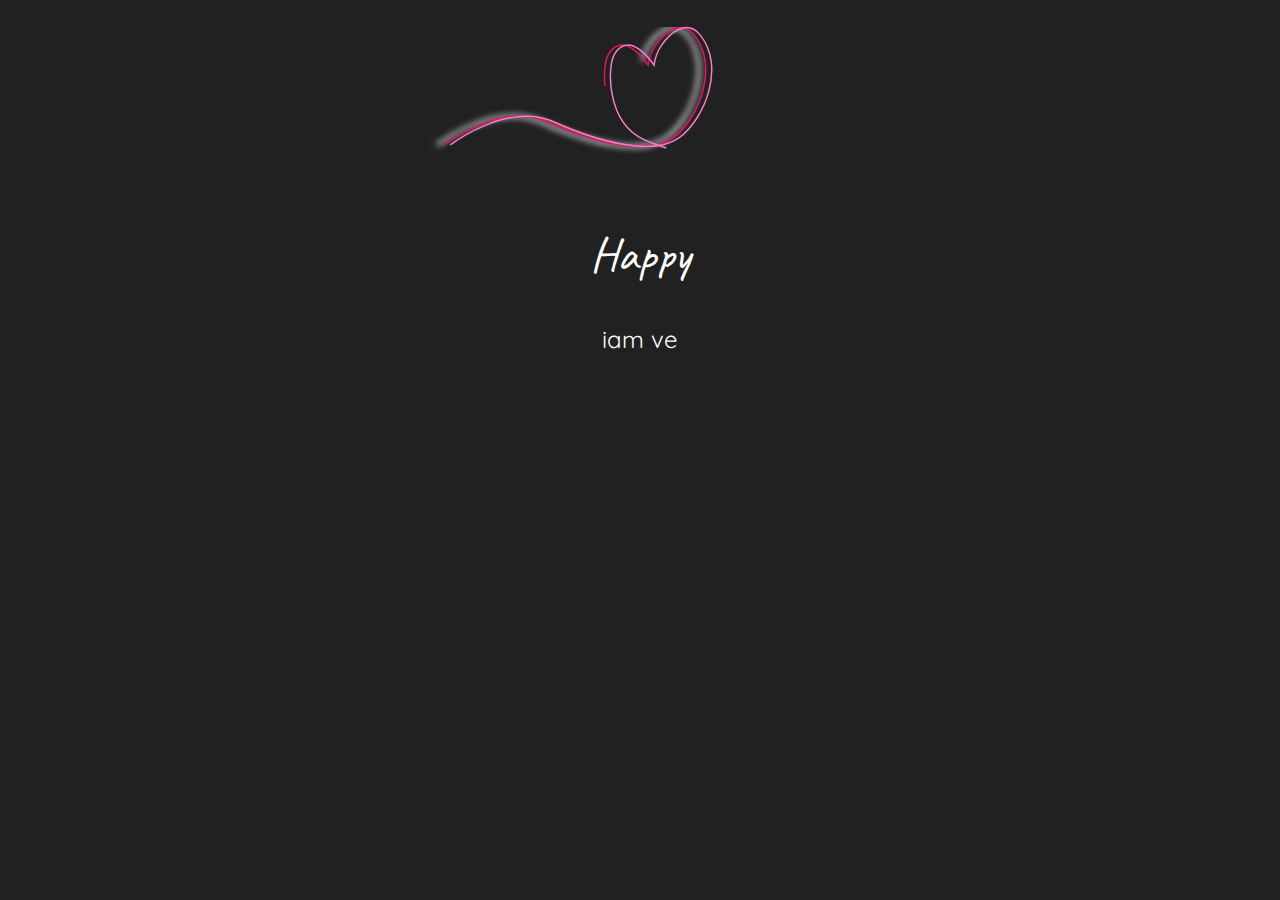
<file: 1.html>
<!DOCTYPE html>
<html lang="en">
<head>
    <meta charset="UTF-8">
    <meta name="viewport" content="width=device-width, initial-scale=1.0">

    
   <link rel="preconnect" href="https://fonts.googleapis.com">
   <link rel="preconnect" href="https://fonts.gstatic.com" crossorigin>
   <link href="https://fonts.googleapis.com/css2?family=Caveat:wght@400..700&family=Quicksand:wght@400;700&display=swap" rel="stylesheet">

   <link href="https://fonts.googleapis.com/css2?family=Caveat:wght@400..700&family=Dancing+Script:wght@400..700&family=Quicksand:wght@400;700&display=swap" rel="stylesheet">


    <title>Happy Valentine</title>

    <link rel="stylesheet" href="css/style1.css">
</head>
<body>
 <div class="loading">
    <svg version="1.1" id="Layer_1" xmlns="http://www.w3.org/2000/svg" xmlns:xlink="http://www.w3.org/1999/xlink" x="0px" y="0px"
    width="500" height="200" viewBox="0 0 334 120" enable-background="new 0 0 334 120" xml:space="preserve">
    <filter id="blur-filter" x="-1" y="0" width="200" height="200">
       <feGaussianBlur in="SourceGraphic" stdDeviation="2" />
     </filter>
  <path class="linear-1" fill="none" stroke="#E21393" stroke-miterlimit="10" d="M31.333,90c0,0,38-29.333,69.333-15.333S167.333,97.333,184,85.333
   s31.638-47.49,14-69c-8.615-10.506-19.829-1.669-26,7.667c-3.619,5.474-4.667,12.667-4.667,12.667S151.637,12.315,141,29.333
   c-5,8-5.667,45.333,19.333,57C204.574,106.979,286.928,102.42,310,88"/>
  <path class="linear-1" fill="none" stroke="#F97DC4" stroke-miterlimit="10" d="M32.333,90c0,0,38-29.333,69.333-15.333S168.333,97.333,185,85.333
   s31.638-47.49,14-69c-8.615-10.506-19.829-1.669-26,7.667c-3.619,5.474-4.667,12.667-4.667,12.667S152.637,12.315,142,29.333
   c-5,8-5.667,45.333,19.333,57C205.574,106.979,287.928,102.42,311,88"/>
  <path class="linear-3" fill="none" stroke="#E21367" stroke-miterlimit="10" d="M36.333,90c0,0,38-29.333,69.333-15.333S172.333,97.333,189,85.333
   s31.638-47.49,14-69c-8.615-10.506-19.829-1.669-26,7.667c-3.619,5.474-4.667,12.667-4.667,12.667S156.637,12.315,146,29.333
   c-5,8-5.667,45.333,19.333,57C209.574,106.979,291.928,102.42,315,88"/>
  <path class="linear-4" fill="none" stroke="#F97DC4" stroke-miterlimit="10" d="M40.333,90c0,0,38-29.333,69.333-15.333S176.333,97.333,193,85.333
   s31.638-47.49,14-69c-8.615-10.506-19.829-1.669-26,7.667c-3.619,5.474-4.667,12.667-4.667,12.667S160.637,12.315,150,29.333
   c-5,8-5.667,45.333,19.333,57C213.574,106.979,295.928,102.42,319,88"/>
  </svg>
 </div> 
 
 <div class="typingText1" id="typingText1"></div>
 <div class="typingText" id="typingText2"></div>
 
 <script>
   const textToType1 = "Happy valentines";
   const textToType2 = "iam very lucky to have you! aku suka semua tentang kamu, aku suka banget kalo kamu marahin aku, aku suka kalo kamu ingetin aku buat makan, dan selalu semangatin aku dalam segala hal,aku suka banget denger suara kamu yang selalu bikin aku tenang,Sayang pokoknya aku suka semuanya tentang kamu. dan kamu gaperlu nanya lagi kalo aku sayang apa ngga sama kamu karna pasti jawaban nya, yaa aku sayang banget banget sama kamu. kamu orang yang aku butuhin sebelum tidur dan bakal jadi orang yang aku butuhin setiap hari. aku bener-bener sayang sama kamu,aku gamau kehilangan kamu, aku gamau kamu pergi dari aku, aku gamau kamu hilang tanpa kabar,aku juga gamau kita lost contact.maafin aku selalu buat masalah,maaf gara-gara aku kita jadi sering berantem, tapi masalah apapun yg terjadi jangan pergi ya? aku tau kok aku salah, aku ga bisa ngertiin kamu, aku selalu berlebihan selalu overthingking sama kamu, karena yaa aku ga pernah se sayang ini sama orang. aku minta maaf dan jujur, aku bersyukur dengan apa yang kamu kasih ke aku tapi sebaliknya, aku selalu buat kamu kecewa yaa? pokokya aku minta maaf lagi dan lagi sama kamu.makasih udah selalu buat aku bahagia dengan perhatian perhatian kecil yang kamu kasih, aku bener-bener beruntung ketemu kamu, aku gamau kamu pergi dan aku ga ikhlas kalo kamu beneran pergi, aku janji aku bakal ada terus buat kamu, kalo kamu lagi ada masalah cerita sama aku yaa? dan jangan pernah ngerasa kalo kamu sendirian yaaa? ada aku disini, yang bakal dengerin keluh kesah kamu sekali lagi mau bilang makasih sama kamu udah ada terus sama aku,seberuntung ini aku ketemu kamu, i love you, and you are always a favorite place in my heart, don't ever feel like you're alone, okay?don't feel lonely either, there's me,honey, i really love you, i won't be too bored to talk like that. Tomorrow is another day that I'll be loving u more. Thank u for being here another day of u being in my life, ily🤍🤍🤍🫶🏻🫶🏻";
 
   let index1 = 0;
   let index2 = 0;
   const typingTextElement1 = document.getElementById('typingText1');
   const typingTextElement2 = document.getElementById('typingText2');
 
   function typeText() {
     if (index1 < textToType1.length) {
       typingTextElement1.textContent += textToType1.charAt(index1);
       index1++;
     }
     if (index2 < textToType2.length) {
       typingTextElement2.textContent += textToType2.charAt(index2);
       index2++;
     }
     if (index1 < textToType1.length || index2 < textToType2.length) {
       setTimeout(typeText, Math.random() * 200 + 10); // Adjust typing speed here
     }
   }
 
   typeText();
</script>
</body>
</html>
</file>
<file: css/style1.css>
@import url(https://fonts.googleapis.com/css?family=Dancing+Script);

body {
  background: #212121;
  color: white;
  font-family: "Quicksand", sans-serif;
  text-align: center;
  margin: 0;
}

svg path.linear-1 {
  stroke: white;
  filter: url(#blur-filter);
}

.loading {
  width: 100%;
  max-width: 700px;
  margin: 0 auto;
  padding: 0;
  position: relative;
}

.loading svg {
  height: 100%;
}

.loading .linear-1 {
  stroke-dasharray: 281;
  animation: dash 6s infinite linear forwards;
}

.loading .linear-2 {
  stroke-dasharray: 300;
  animation: dash 5s infinite linear forwards;
}

.loading .linear-3 {
  stroke-dasharray: 340;
  animation: dash 4s infinite linear forwards;
}

.loading .linear-4 {
  stroke-dasharray: 400;
  animation: dash 3s infinite linear forwards;
}

@keyframes dash {
  from {
    stroke-dashoffset: 814;
  }
  to {
    stroke-dashoffset: -814;
  }
}

h1 {
  text-shadow: 2px 2px 5px #E21393;
}

a,
h3 {
  color: #fff;
}

a {
  text-decoration: none;
}

a:hover {
  color: #F97DC4;
}

@media (max-width: 768px) {
  h1 {
    font-size: 24px;
  }
}
.typingText1 {
  font-size: 48px;
  font-family: "Caveat", cursive;
  animation: typing 2s steps(40, end); /* Typing animation */
  width: 70%;
  border: 15px;
  padding: 20px;
  margin: auto;
}

.typingText {
  font-size: 24px;
  font-family: "Quicksand", sans-serif;
  animation: typing 2s steps(40, end); /* Typing animation */
  width: 70%;
  border: 15px;
  padding: 20px;
  margin: auto;
}

@keyframes typing {
  from {
    width: 0;
  }
  to {
    width: 100%;
  }
}
@keyframes blink-caret {
  from, to {
    border-color: transparent;
  }
  50% {
    border-color: #000;
  }
}
</file>
